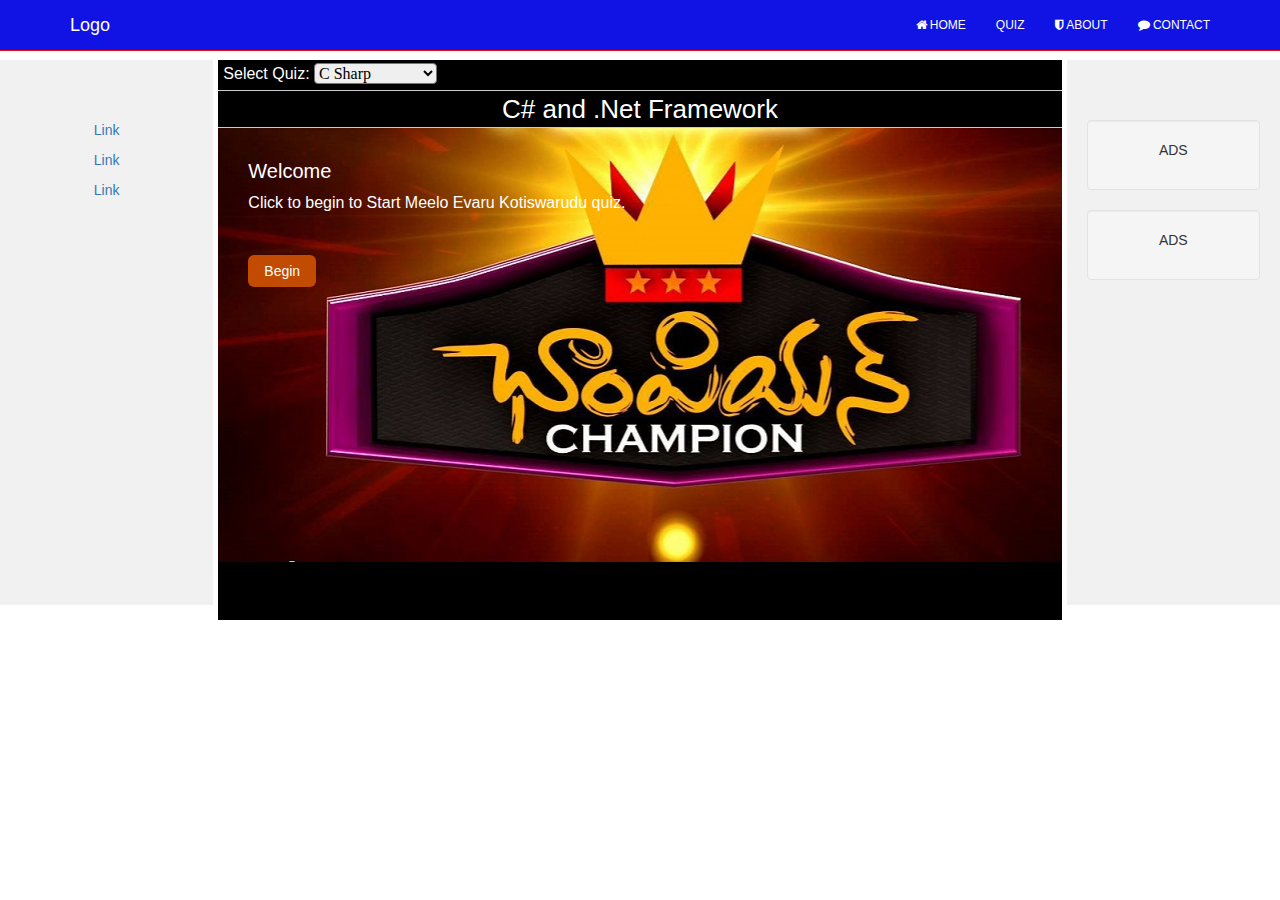
<file: WebContent/index.html>
<!DOCTYPE html>
<!--[if lt IE 7]>      <html class="no-js lt-ie9 lt-ie8 lt-ie7" lang=""> <![endif]-->
<!--[if IE 7]>         <html class="no-js lt-ie9 lt-ie8" lang=""> <![endif]-->
<!--[if IE 8]>         <html class="no-js lt-ie9" lang=""> <![endif]-->
<!--[if gt IE 8]><!--> <html class="no-js" ng-app="quizApp" lang="en"> <!--<![endif]-->

<head>
    <title>Champion Quiz Application</title>
    <meta charset="utf-8">    
    <meta name="viewport" content="width=device-width, initial-scale=1">
    <!-- You may wish to bundle and minify in your project. It is not bundled and minified here to keep things simple here. -->
    <link rel="stylesheet" href="https://maxcdn.bootstrapcdn.com/bootstrap/3.3.6/css/bootstrap.min.css">
    <link rel="stylesheet" href="//netdna.bootstrapcdn.com/font-awesome/4.0.0/css/font-awesome.css" />
    <link href="css/bootstrap.min.css" rel="stylesheet" />
    <link href="css/style.css" rel="stylesheet" />
    <link href="css/quiz.css" rel="stylesheet" />
    
    <!-- 
    <script src="https://ajax.googleapis.com/ajax/libs/angularjs/1.4.7/angular.min.js"></script>
    <script src="https://ajax.googleapis.com/ajax/libs/angularjs/1.4.7/angular-sanitize.min.js"></script>
    <script src="https://ajax.googleapis.com/ajax/libs/angularjs/1.4.7/angular-route.min.js"></script>
     -->
    <script src="libs/angular.min.js"></script>
    <script src="libs/angular-sanitize.min.js"></script>
    <script src="libs/angular-route.min.js"></script>
     
    <script src="app/app.js"></script>
    <script src="app/helperService.js"></script>
    <script src="app/quizCtrl.js"></script>
    <script src="app/createCtrl.js"></script>
</head>
<body>
	<!-- Header  -->
	<nav class="navbar navbar-default navbar-fixed-top">
	  <div class="container">
	    <div class="navbar-header">
	      <button type="button" class="navbar-toggle" data-toggle="collapse" data-target="#myNavbar">
	        <span class="icon-bar"></span>
	        <span class="icon-bar"></span>
	        <span class="icon-bar"></span>                        
	      </button>
	      <a class="navbar-brand" href="#myPage">Logo</a>
	    </div>
	    <div class="collapse navbar-collapse" id="myNavbar">
	      <ul class="nav navbar-nav navbar-right">
	        <li class=""><a href="#home"><i class="fa fa-home"></i> HOME</a></li>
	        <li class=""><a href="#quiz"> QUIZ</a></li>
	        <li class=""><a href="#about"><i class="fa fa-shield"></i> ABOUT</a></li>
	        <li><a href="#contact"><i class="fa fa-comment"></i> CONTACT</a></li>
	      </ul>
	    </div>
	  </div>
	</nav>
	
	
	<div class="container-fluid text-center">    
  	  <div class="row content">
  	  
        <div class="col-sm-2 sidenav">
          <p><a href="#">Link</a></p>
          <p><a href="#">Link</a></p>
          <p><a href="#">Link</a></p>
        </div>
        
        <div class="col-sm-8"> 
          <div ng-view></div>
        </div>
        
        <div class="col-sm-2 sidenav">
          <div class="well">
            <p>ADS</p>
          </div>
          <div class="well">
            <p>ADS</p>
          </div>
        </div>
     </div>
   </div>

</body>
</html>
</file>
<file: WebContent/css/style.css>
.navbar {
	margin-bottom: 0;
	background-color: #1013E4;
	z-index: 9999;
	border: -1px;
	font-size: 12px !important;
	line-height: 1.42857143 !important;
	border-color: #E60E0E;
	border-radius: 0;
	font-family: Montserrat, sans-serif;
}

.navbar li a,.navbar .navbar-brand {
	color: #fff !important;
}

.navbar-nav li a:hover,.navbar-nav li.active a {
	color: #f4511e !important;
	background-color: #fff !important;
}

.navbar-default .navbar-toggle {
	border-color: transparent;
	color: #fff !important;
}

.container-fluid {
	margin-top: 60px;
}

.container-fluid {
	padding-right: 15px;
	padding-left: 15px;
	margin-right: auto;
	margin-left: auto;
}

.row.content {
	height: 450px;
}

/* Set gray background color and 100% height */
.sidenav {
	padding-top: 60px;
	background-color: #f1f1f1;
	height: 121%;
	padding-right: 20px;
    padding-left: 20px;
}

#contact {
	text-align: left;
}
#contact hr, #about hr{
	margin: 0px 0px 10px 0px;
}
.col-sm-8 {
	padding-right: 5px;
	padding-left: 5px;
}
</file>
<file: WebContent/css/quiz.css>
@import
	url(http://fonts.googleapis.com/css?family=Titillium+Web:900/Roboto:400,100)
	;

/* Quiz App Specific styles*/
#quiz {
	font-family: 'Roboto', sans-serif;
	font-size: 16px;
	font-weight: 400;
	height: 560px;
	position: relative;
	overflow: hidden;
	color: #fff;
	/*background: #000;*/
	/* background: #000 url(../images/background_mek.jpg) no-repeat 0px 0px; */
	background: #000 url(../images/background_champion.jpg) no-repeat -160px 67px;
}

h1 {
	/* color:#740808; */
	font-size: 26px;
	font-weight: normal;
	margin: initial;
	padding-top: 4px;
}

h2 {
	font-size: 20px;
	font-weight: normal;
}

.h1,.h2,.h3,h1,h2,h3 {
	margin-top: 0px;
}

hr {
	border: none;
	border-top: 1px solid #ccc;
	background: none;
	margin: 4px 0px 0px 0px;
}

.header-left {
	text-align: left;
	padding: 3px 0px 0px 20px;
}

.center {
	text-align: center;
}

.text-left {
	text-align: left;
	margin-left: 30px
}

.right {
	text-align: right;
}

select#quizList {
	color: black;
	/* font-style: initial; */
	font-family: initial;
	border-radius: 4px;
}

.question h2 {
	font-size: 24px;
	font-weight: normal;
}

#quiz .options {
	margin: auto;
	max-width: 800px;
	text-align: left;
}

#quiz .options>div {
	display: inline-block;
}

#quiz .options>div>label {
	background-color: #d0def6;
	color: #224;
	cursor: pointer;
	display: block;
	font-family: 'Segoe UI', Calibri, Arial;
	font-weight: 600;
	margin: 5px;
	text-align: left;
	font-size: 18px;
	margin: 10px;
	min-width: 350px;
	padding: 10px 15px;
	vertical-align: middle;
}

#quiz .options input[type=checkbox] {
	background-color: #eee;
	border: 1px solid #ccc;
	height: 22px;
	width: 22px;
}

.quizNav {
	margin: auto;
	text-align: center;
}

.quizNav ul {
	margin: 0;
}

.quizNav ul li {
	display: inline-block;
	list-style-type: none;
}

div.review {
	text-align: center;
}

div.review>div {
	cursor: pointer;
	display: inline-block;
	margin: 2px;
	width: 25%;
}

.not-answered {
	background-color: #ffcccc;
	border: 1px solid #eeaaaa;
	padding: 12px;
}

.result {
	
}

.result-question {
	background-color: #eee;
	margin: 4px;
	padding: 6px;
}

.result-question h3 {
	font-size: 18px;
	font-weight: normal;
}

#quiz .result-options {
	margin: auto;
	max-width: 800px;
	text-align: left;
}

#quiz .result-options>div {
	display: inline-block;
}

#quiz .result-options>div>label {
	background-color: #ccd2dc;
	color: #224;
	cursor: pointer;
	display: block;
	font-family: 'Segoe UI', Calibri, Arial;
	font-weight: normal;
	margin: 5px;
	text-align: left;
	font-size: 16px;
	margin: 6px;
	min-width: 300px;
	padding: 6px 12px;
	vertical-align: middle;
}

#quiz .result-options input[type=checkbox] {
	background-color: #eee;
	border: 1px solid #ccc;
	height: 16px;
	width: 16px;
}

.result-correct {
	background-color: #62f462;
}

.result-incorrect {
	/*background-color: #f79b60;*/
	
}

/* Create Quiz Styles */
.create-quiz .question {
	text-align: left;
}

.create-quiz input[type=text] {
	border: 1px solid #ddd;
	width: 95%;
}

.create-quiz .tb-quiz-name {
	background-color: #ccffcc;
	text-align: center;
}

.create-quiz .tb-desc {
	background-color: #fff;
}

.create-quiz .options>div {
	margin-left: 20px;
}

.create-quiz .options input[type=checkbox] {
	border: 1px solid #262626;
	display: inline-block;
	height: 20px;
	margin-top: 10px;
	margin-bottom: 0;
	padding: 0;
	width: 20px;
	-webkit-appearance: checkbox;
}

#quiz .btn {
	display: inline-block;
	cursor: pointer;
	background-color: #c04b01;
	color: #fff;
	text-decoration: none;
	padding: 5px 15px;
	border-radius: 6px;
}

/* Progress Bar */
#quiz .progress {
	width: auto;
	position: absolute;
	top: 35px;
	left: 40px;
	height: 33px;
	background-color: transparent;
}

#quiz .progress div {
	position: relative;
	display: inline-block;
	width: 30px;
	height: 30px;
	margin-right: 30px;
	border-radius: 50%;
	background-color: rgba(255, 255, 255, .2);
	transition: background-color 1s;
}

#quiz .progress div::after {
	content: '';
	display: block;
	position: absolute;
	top: -60px;
	left: 4px;
	width: 65px;
	height: 40px;
	background: url(../images/Ring.svg) no-repeat 0px 0px;
	transition: opacity 1s, top 1s;
	opacity: 0;
}

#quiz .progress div.on,#quiz .progress div.answered {
	background-color: #efbe5e;
	padding: 12px;
}

#quiz .progress div.correct::after {
	top: 4px;
	opacity: 1;
}

/* Intro */
#quiz .intro {
	position: absolute;
	top: 100px;
	left: 660px;
	width: 550px;
}

#quiz .intro p {
	margin: 0px 0px 40px 0px;
}

/* Questions */
#quiz .question {
	width: 665px;
	position: absolute;
	top: 95px;
	left: 900px;
	border: 1px solid #aaeeaa;
	padding: 8px;
	background-color: #3A3FB7;
	opacity: 0.9;
}

#quiz .question .txt {
	font-size: 1.6em;
	margin: 0px 0px 20px 0px;
	border: 2px solid rgba(238, 189, 102, .4);
	border-radius: 6px;
	padding: 0px 5px 0px 5px;
}

#quiz .question .ans {
	display: inline-block;
	font-size: 1.1em;
	width: 310px;
	border: 2px solid rgba(238, 189, 102, .4);
	border-radius: 6px;
	padding: 10px;
	margin: 0px 6px 15px 6px;
	position: relative;
}

#quiz .question .ans.selected {
	border-color: #be4b16;
}

#quiz .question .ans.correct {
	border-color: #459a2e;
}

#quiz .question .ans::after {
	content: '';
	display: block;
	width: 20px;
	height: 20px;
	background: no-repeat 0px 0px;
	background-size: 20px 20px;
	position: absolute;
	top: 5px;
	right: 5px;
}

#quiz .question .ans.selected::after {
	background-image: url(../images/icon_incorrect.jpg);
}

#quiz .question .ans.correct::after {
	background-image: url(../images/icon_correct.jpg);
}

#quiz .question.unanswered .ans {
	cursor: pointer;
}

#quiz .question.unanswered .ans:hover {
	background-color: rgba(238, 189, 102, .2);
}

#quiz .question.answered .ans {
	cursor: default;
}

/* Feedback */
#quiz .feedback {
	color: #efbe5e;
	margin-top: 50px;
	transition: opacity 1.5s, margin-top: 1.5s;
	visibility: hidden;
	opacity: 0;
}

#quiz .feedback .btn {
	margin: 5px 0px 0px 7px;
}

#quiz .feedback strong {
	color: #fff;
}

#quiz .answered .feedback {
	visibility: visible;
	opacity: 1;
	margin-top: 10px;
}

/* Results */
#quiz .results {
	position: absolute;
	top: 100px;
	left: 900px;
	width: 665px;
}

#quiz .results .share {
	margin-top: 40px;
}

#quiz .results .share  a.btn {
	margin-right: 10px;
	padding: 9px 15px 8px 42px;
	background-repeat: no-repeat;
	background-position: 10px 5px;
	background-size: 25px 25px;
}

#quiz .results .share  a.btn.email {
	background-color: #f0a121;
	background-image: url(../images/icon_email.jpg);
}

#quiz .results .share  a.btn.twitter {
	background-color: #2b82ad;
	background-image: url(../images/icon_twitter.jpg);
}

#quiz .results .share  a.btn.facebook {
	background-color: #3a5795;
	background-image: url(../images/icon_facebook.jpg);
}

/* Active, InActive */
#quiz .active,#quiz .inactive {
	transition: left 1.5s ease-in-out;
}

#quiz .active {
	left: 30px;
}

#quiz .intro.inactive,#quiz .inactive.answered {
	left: -1350px;
}

@media screen and (max-width:650px) {
	body {
		padding: 0px;
		margin: 0px
	}
	h1,h2,h3 {
		margin-top: 10px;
		margin-bottom: 0px;
	}
	#quiz {
		width: 320px;
		background-size: 320px auto;
	}
	#quiz h1 {
		width: 300px;
		font-size: 1.3em;
		top: 25px;
		left: 25px;
	}
	#quiz h1 span {
		line-height: 43px;
	}
	#quiz h2 {
		margin: 0px;
	}
	#quiz h3 {
		font-size: 2.2em;
		margin-bottom: 15px;
	}
	#quiz .progress {
		width: auto;
		top: 40px;
		left: 8px;
		height: 24px;
	}
	#quiz .progress div {
		width: 20px;
		height: 20px;
		margin-right: 3px;
	}
	#quiz .progress.div::after {
		top: -30px;
		width: 53px;
		height: 33px;
	}
	#quiz .intro {
		width: 300px;
		top: 135px;
		left: 330px;
	}
	#quiz .question {
		width: 300px;
		top: 70px;
		left: 330px;
	}
	#quiz .question .txt {
		font-size: 1.4em;
		margin-bottom: 15px;
	}
	#quiz .question .ans {
		font-size: 1em;
		padding: 5px 10px;
		margin-bottom: 10px;
		width: 270px;
	}
	#quiz .question .ans.image {
		min-height: 45px;
		background-size: auto 45px;
	}
	#quiz .question .ans.image:hover {
		background-color: #000;
	}
	#quiz .results {
		width: 260px;
		top: 150px;
		left: 330px;
	}
	#quiz .results .share {
		margin-top: 20px;
	}
	#quiz .results .share  a.btn {
		margin-bottom: 20px;
	}
	#quiz .active {
		left: 10px;
	}
	#quiz .intro.inactive,#quiz .inactive.answered {
		left: -650px;
	}
}
</file>
